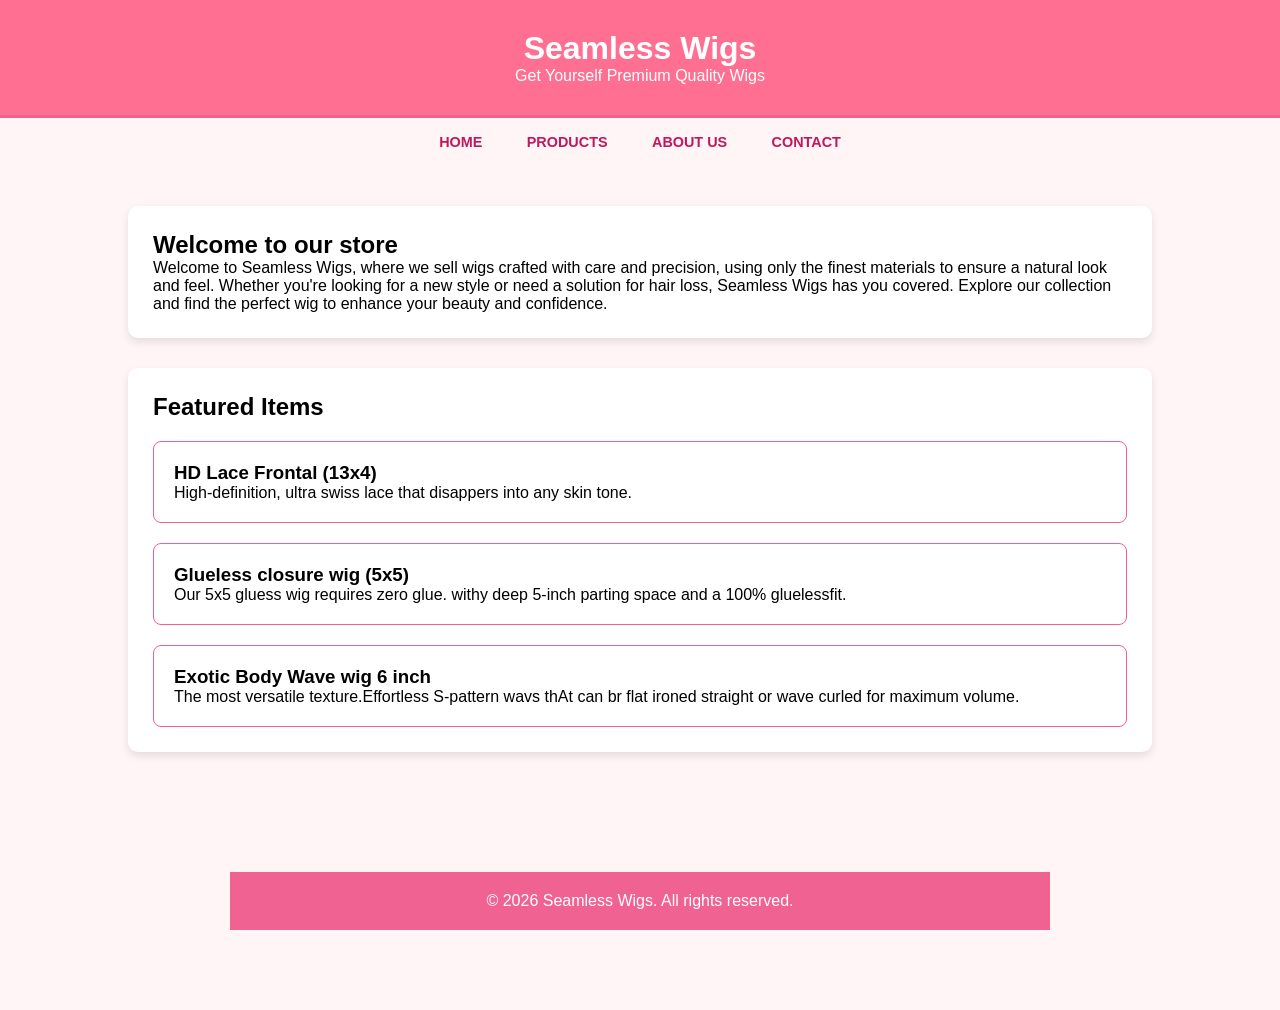
<file: index.html>
<!DOCTYPE html>
<html lang="en">
<head>
   <meta charset="UTF-8">
   <meta name="viewport" content="width=device-width, initial-scale=1.0">
   <title>Seamless Wigs-Home</title> 
   <link rel="stylesheet" href="style.css">
</head>
<body>
    
<!--Header Section-->
<header>
    <h1>Seamless Wigs</h1>
    <p>Get Yourself Premium Quality Wigs</p>
</header>

<!--Navigation-->
<nav> 
  <a href="index.html">Home</a>
  <a href="products.html">Products</a>
  <a href="about.html">About Us</a>
  <a href="contact.html">Contact</a>
</nav>

<!--Main Content -->
<main>
        <section>
            <h2>Welcome to our store</h2>
                <p>
                Welcome to Seamless Wigs, where we sell wigs crafted with care and precision, using only the finest materials to ensure a natural look and feel. Whether you're looking for a new style or need a solution for hair loss, Seamless Wigs has you covered. Explore our collection and find the perfect wig to enhance your beauty and confidence.
    
                </p>
        </section>

        <section>
            <h2>Featured Items</h2>

            <div class="product">
                <h3>HD Lace Frontal (13x4)</h3>
                <p>High-definition, ultra swiss lace that disappers into any skin tone.</p>
            </div>

            <div class="product">
                <h3>Glueless closure wig (5x5)</h3>
                <p>Our 5x5 gluess wig requires zero glue. withy deep 5-inch parting space and a 100% gluelessfit.</p>
            </div>

            <div class="product">
                <h3>Exotic Body Wave wig 6 inch</h3>
                <p>The most versatile texture.Effortless S-pattern wavs thAt can br flat ironed straight or wave curled for maximum volume.</p>
            </div>
        </section>

<main>

   <!-- Footer -->
   <footer>
      <p>&copy; 2026 Seamless Wigs. All rights reserved.</p>
   </footer>

</body>
</html>
</file>
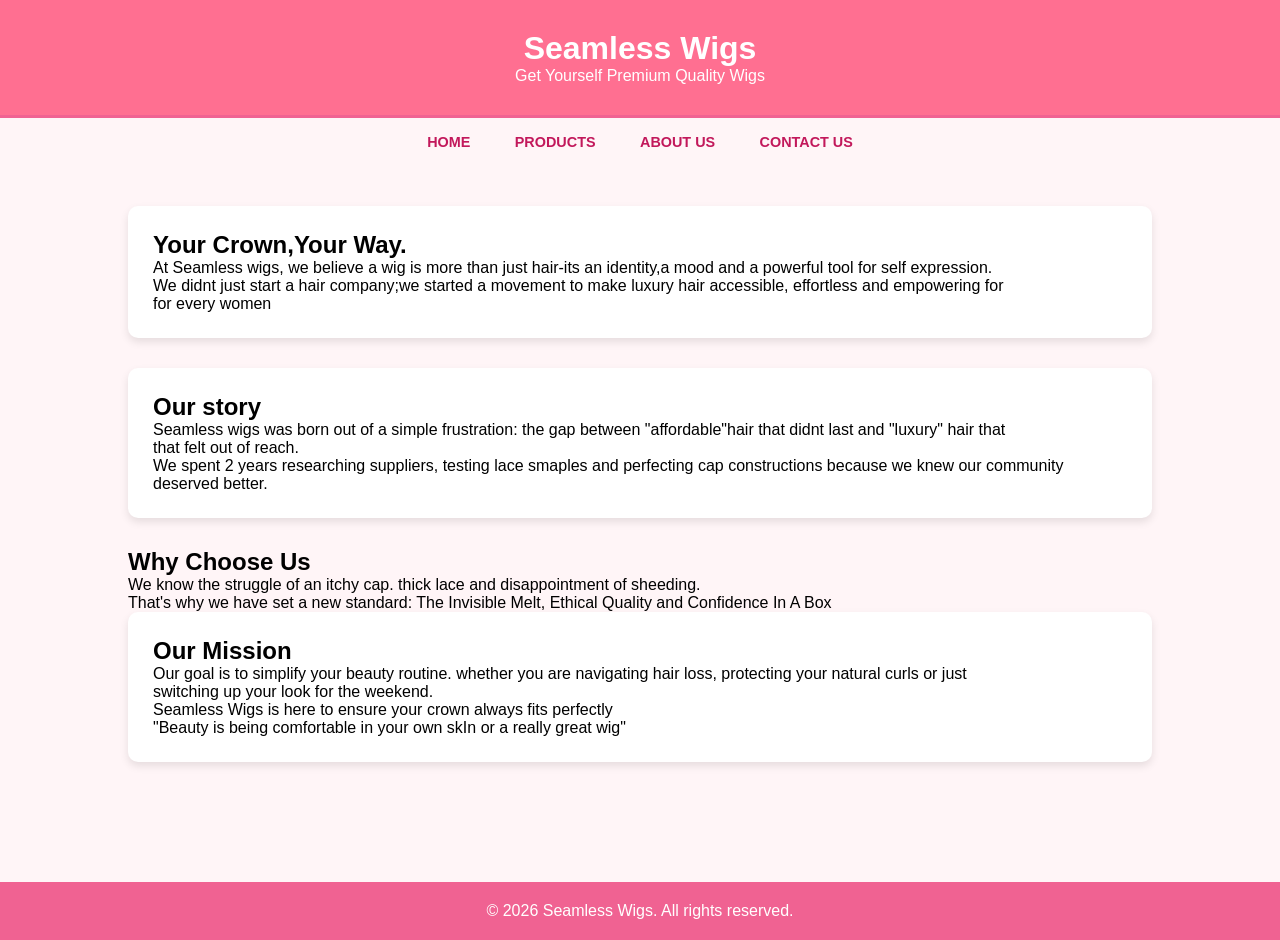
<file: about.html>
<!DOCTYPE html>
<html lang="en">
<head>
   <meta charset="UFT-8">
   <title>Seamless Wigs</title>
   <link rel="stylesheet" href="style.css">
</head>
<body>

<!--Header Section-->
<header>
  <h1>Seamless Wigs</h1>
  <p>Get Yourself Premium Quality Wigs</p>
</header>

<!--Navigation-->
<nav>
  <a href="index.html">Home</a>
  <a href="products.html">Products</a>
  <a href="about.html">About Us</a>
  <a href="contactus.html">Contact Us</a>
</nav>

<!-- Main Content -->
<main>
  <section>
    <h2>Your Crown,Your Way.</h2>
    <p>At Seamless wigs, we believe a wig is more than just hair-its an identity,a mood and a powerful tool for self expression.</p>
    <p>We didnt just start a hair company;we started a movement to make luxury hair accessible, effortless and empowering for</p>
    <P>for every women</P>
   </section>

   <!--Our Story-->
   <section>
    <h2>Our story</h2>
    <p>Seamless wigs was born out of a simple frustration: the gap between "affordable"hair that didnt last and "luxury" hair that
    <P>that felt out of reach.</P>
    <p>We spent 2 years researching suppliers, testing lace smaples and perfecting cap constructions because we knew our community</p>
    <p>deserved better.</p>
   </section>

   <!--Why Choose Us-->
   </section>
    <h2>Why Choose Us</h2>
    <p> We know the struggle of an itchy cap. thick lace and disappointment of sheeding.</p>
    <p>That's why we have set a new standard: The Invisible Melt, Ethical Quality and Confidence In A Box</p>
   </section>

   <!--Our Mission-->
   <section>
    <h2>Our Mission</h2>
    <P>Our goal is to simplify your beauty routine. whether you are navigating hair loss, protecting your natural curls or just</P>
    <p>switching up your look for the weekend.</P>
    <P>Seamless Wigs is here to ensure your crown always fits perfectly</P>
    <P>"Beauty is being comfortable in your own skIn or a really great wig"</P>
   </section>
</main>

   <!-- Footer -->
   <footer>
      <p>&copy; 2026 Seamless Wigs. All rights reserved.</p>
   </footer>

   </body>
   </html>
</file>
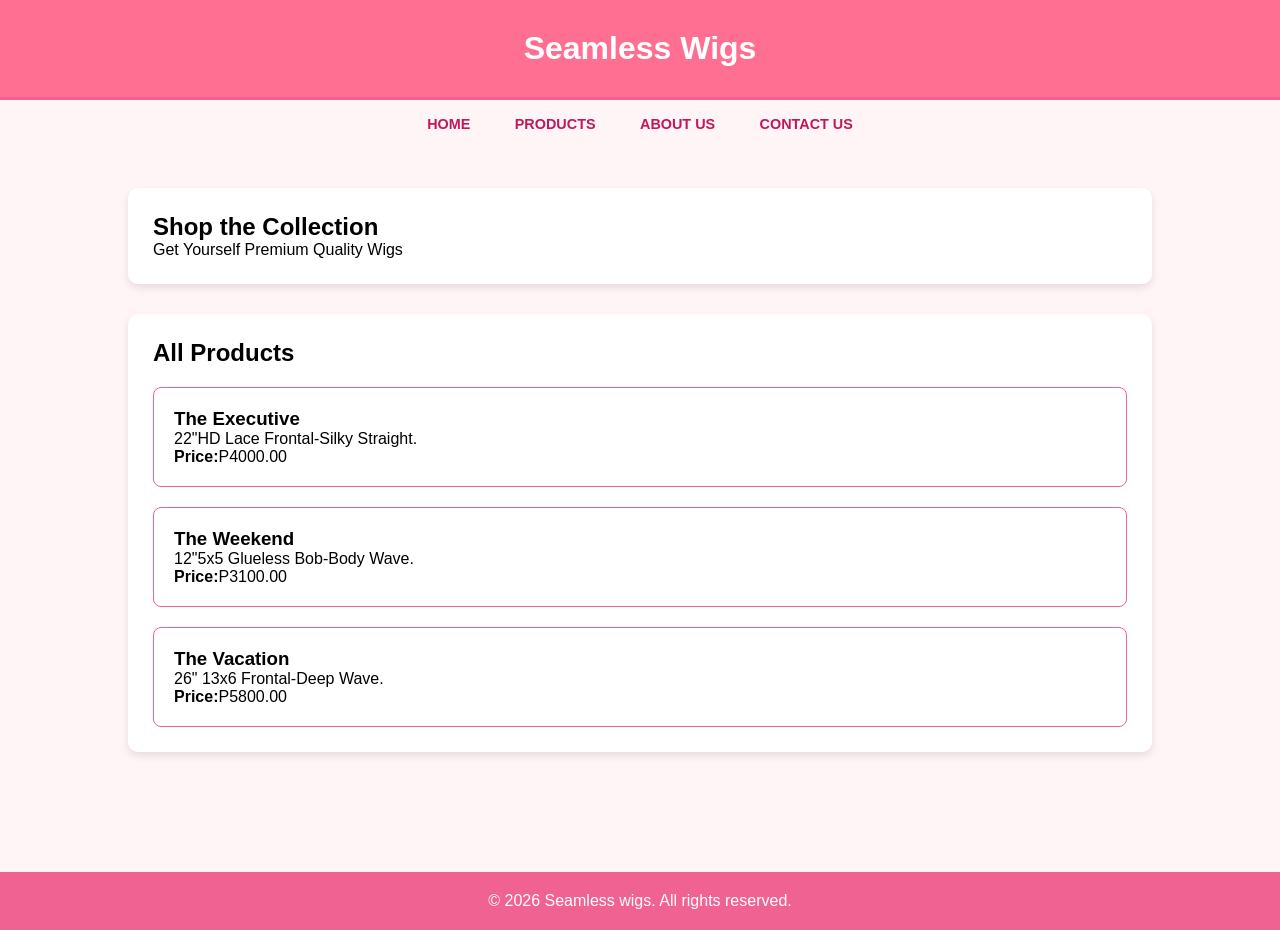
<file: products.html>
<!DOCTYPE html>
<html lang="en">
<head>
   <meta charset="UTF-8">
   <title>Seamless Wigs - Home</title>
   <link rel="stylesheet" href="style.css">
</head>
<body>

<!--Header Section-->
<header>
  <h1>Seamless Wigs</h1>
  <p></p>
</header>

<!--Navigation-->
<nav>
  <a href="index.html">Home</a>
  <a href="products.html">Products</a>
  <a href="about.html">About Us</a>
  <a href="contactus.html">Contact Us</a>
</nav>

<!-- Main content -->
<main>
  <section>
  <h2>Shop the Collection</h2>
  <p>Get Yourself Premium Quality Wigs</p> 
  </section>

  <!--Product List-->
   <section>
    <h2>All Products</h2>

    <div class="product">
        <h3>The Executive</h3>
        <p>22"HD Lace Frontal-Silky Straight.</p>
        <p><strong>Price:</strong>P4000.00</p>
     </div>

     <div class="product">
         <h3>The Weekend</h3>
         <p>12"5x5 Glueless Bob-Body Wave.</p>
         <p><strong>Price:</strong>P3100.00</p>
     </div>

      <div class="product">
          <h3>The Vacation</h3>
          <p>26" 13x6 Frontal-Deep Wave.</p>
          <p><strong>Price:</strong>P5800.00</p>
      </div>
   </section>
</main>

<!--Footer-->
<footer>
  <p>&copy; 2026 Seamless wigs. All rights reserved.</p>
  </footer>

</body>
</html>
</file>
<file: style.css>
/* Reset defaul browser spacing and margins */
* {
    margin: 0;
    padding: 0;
    box-sizing: border-box;
}

/* body styles */
body {
    font-family: 'Segoe UI', Tahoma, Geneva, Verdana, sans-serif;
    background-color: #fff5f7; /* very light blush pink background */
}

/* Header */
header {
    background-color: #ff6f91; /* vibrant pink */
    color: white;
    padding: 30px;
    text-align: center;
    border-bottom: 3px solid #f06292; /* slightly darker pink border */
}

/* Navigation */
nav {
    background-color: fce4ec; /* light pink */
    padding: 15px;
    text-align: center;
}

nav a {
    color: #c2185b; /* deep pink */
    text-decoration: none;
    margin: 0 20px;
    font-weight: bold;
    text-transform: uppercase;
    font-size: 0.9rem;
}

nav a:hover {
    text-decoration: underline;
    color: #ff4081; /* bright pink on hover */
}

/* Main content */
main {
    padding: 40px 10%;
}

/* Sections*/
section {
    margin-bottom: 30px;
    background-color: white;
    padding: 25px;
    border-radius: 10px;
    box-shadow: 0 4px 8px rgba(0, 0, 0, 0.1); /* subtle shadow for depth */
}

/* Products */
.product {
    border: 1px solid #f06292; /* light pink border */
    padding: 20px;
    margin-top: 20px;
    border-radius: 8px;
    background-color: #fff;
    transition: transform 0.2;
}

.product:hover {
    transform: scale(1.02); /* slight lift on hover */
}

/* Footer */
footer {
    background-color: #f06292; /* Deep rose pink */
    color: white;
    text-align: center;
    padding: 20px;
    margin-top: 50px;
}
</file>
